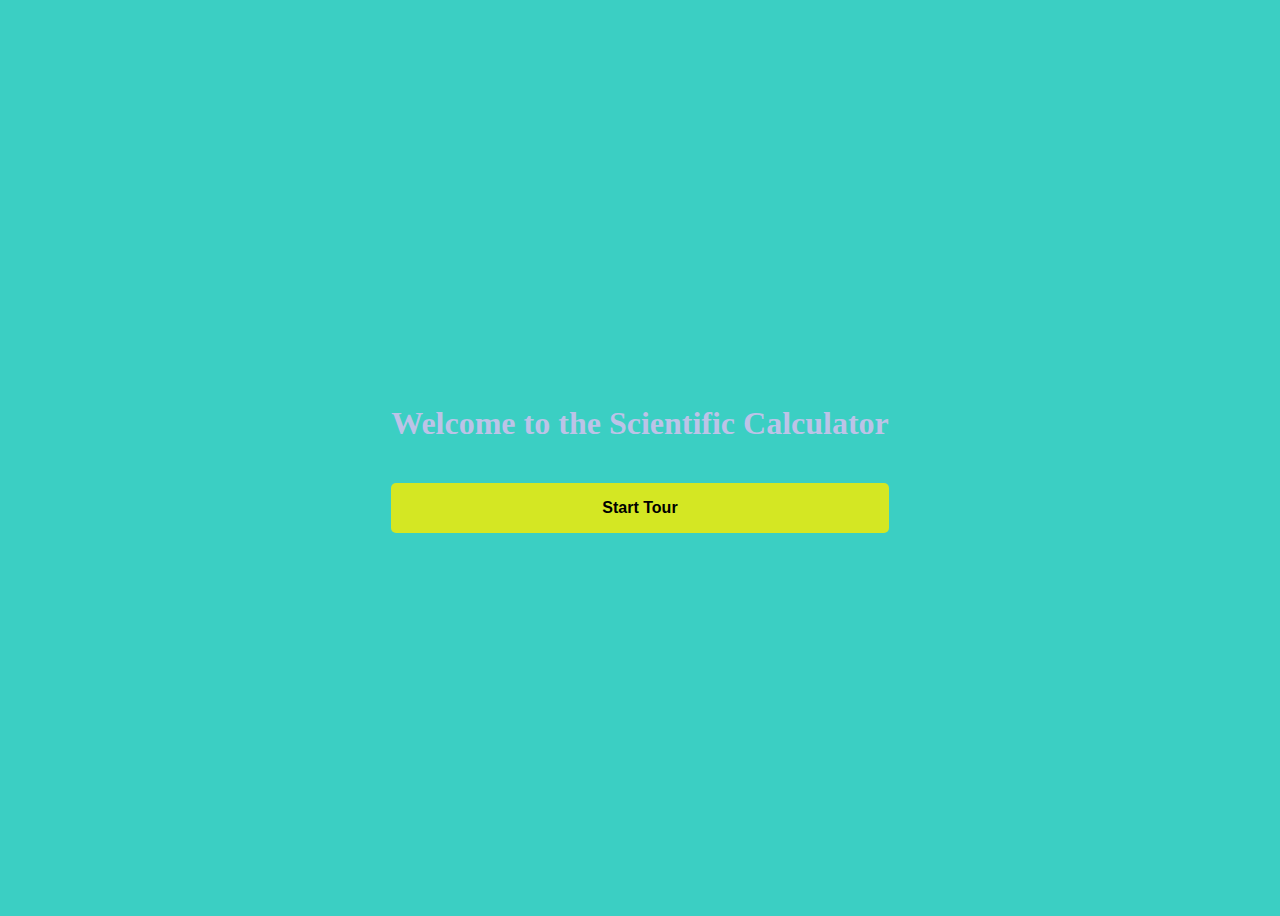
<file: index1.html>
<!DOCTYPE html>
<html lang="en">
<head>
    <meta charset="UTF-8">
    <meta name="viewport" content="width=device-width, initial-scale=1.0">
    <title>Front Page</title>
    <link rel="stylesheet" href="styles.css">
</head>
<body>
    <div class="front-page">
        <h1 class="txt">Welcome to the Scientific Calculator</h1>
        <button id="start-tour" class="btn">Start Tour</button>
    </div>

    <script>
        document.getElementById('start-tour').addEventListener('click', () => {
            window.location.href = 'index.html';
        });
    </script>
</body>
</html>
</file>
<file: styles.css>
body {
    display: flex;
    justify-content: center;
    align-items: center;
    height: 100vh;
    background-color: #3bcfc3;
    background-image:url("https://preview.redd.it/hyprland-new-style-for-my-hyprland-config-you-can-change-v0-mtomql49gbsc1.png?width=1080&crop=smart&auto=webp&s=3706aac9d7c3312f68645b9b08cfb2a432c64700") ;
}

.calculator {
    border: 1px solid #ddd;
    padding: 20px;
    border-radius: 5px;
    box-shadow: 0 0 10px rgba(0, 0, 0, 0.1);
    background-color: rgba(37, 241, 10, 0.404);
    image-rendering: optimizeQuality;
    backdrop-filter: blur(05px);
    position: fixed;
}




.display {
    width: 100%;
    height: 50px;
    margin-bottom: 10px;
    font-size: 24px;
    text-align: right;
    padding: 10px;
    box-sizing: border-box;
    border: 1px solid #ddd;
    border-radius: 5px;
}

.buttons {
    display: grid;
    grid-template-columns: repeat(4, 1fr);
    gap: 10px;
}

.btn {
    width: 100%;
    height: 50px;
    font-size: 18px;
    cursor: pointer;
    border: none;
    border-radius: 5px;
    background-color: #eee;
    transition: background-color 0.3s;
}

.btn:active {
    background-color: #ccc;
}

.operator {
    background-color: #ffab00;
}
.txt {
    color: rgb(188, 195, 231);
    font-style: Sans-Serif;
}
#start-tour {
    background-color: #d4e723;
    font-weight: bold;
    font-style: Sans-Serif;
    font-size: larger;
    margin-top: 20px;
    padding: 10px 20px;
    font-size: 16px;
    cursor: pointer;
}
</file>
